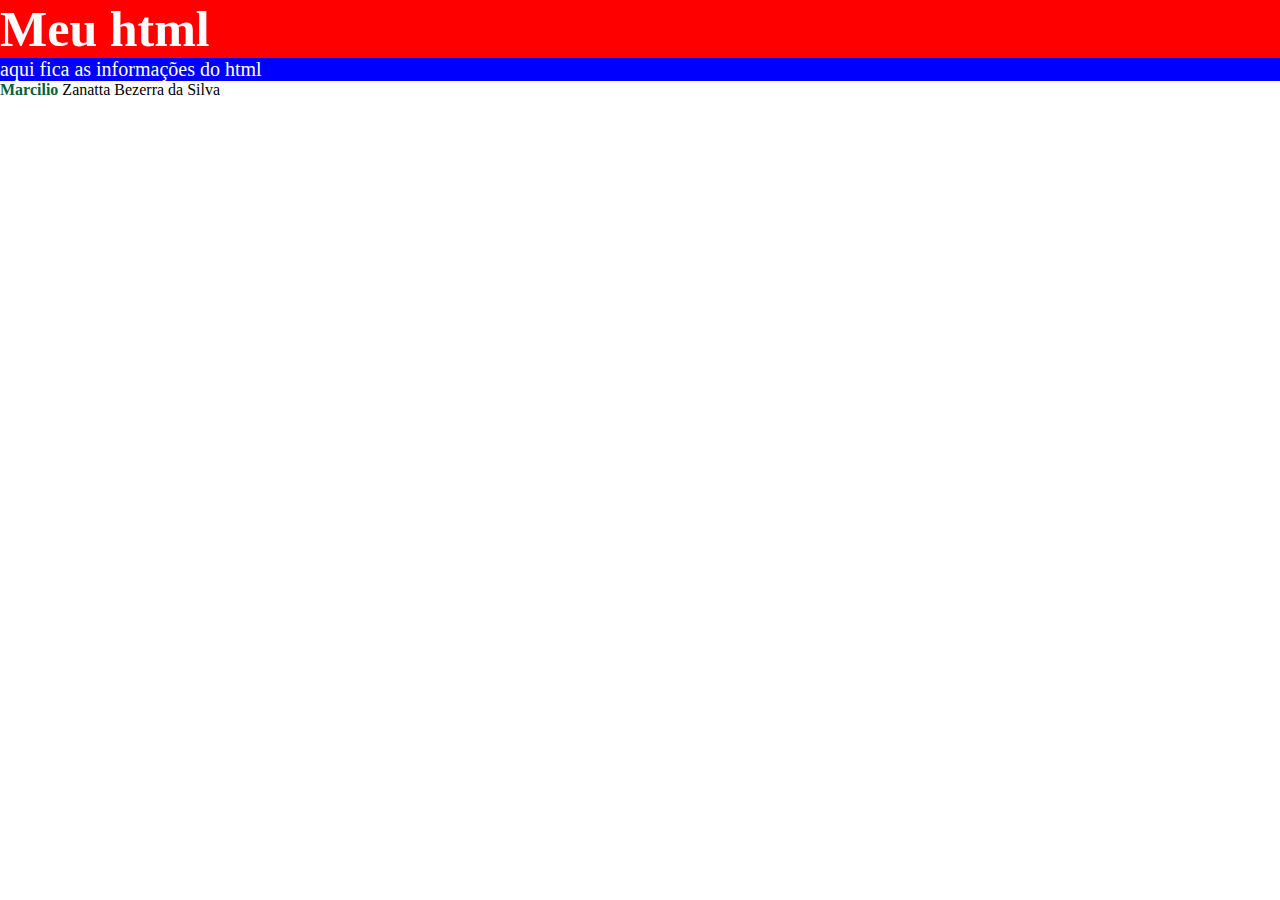
<file: Aula 01 HTML/index.html>
<!DOCTYPE html>
<html lang="pt-BR">

<head>
    <meta charset="utf-8">
    <meta name="viewporte" content="width=device-width, initial-scale=1.0">
    <title>Meu HTML</title>
    <link rel="stylesheet" href="./assets/css/style.css">
</head>

<body>
    <h1 id="cabecalho-um" class="fundo-vermelho borde-esquerda">Meu html</h1>
    <p id="cabecalho">aqui fica as informações do html</p>
    <span><b class="bold">Marcilio</b> Zanatta Bezerra da Silva</span><br>
</body>

</html>
</file>
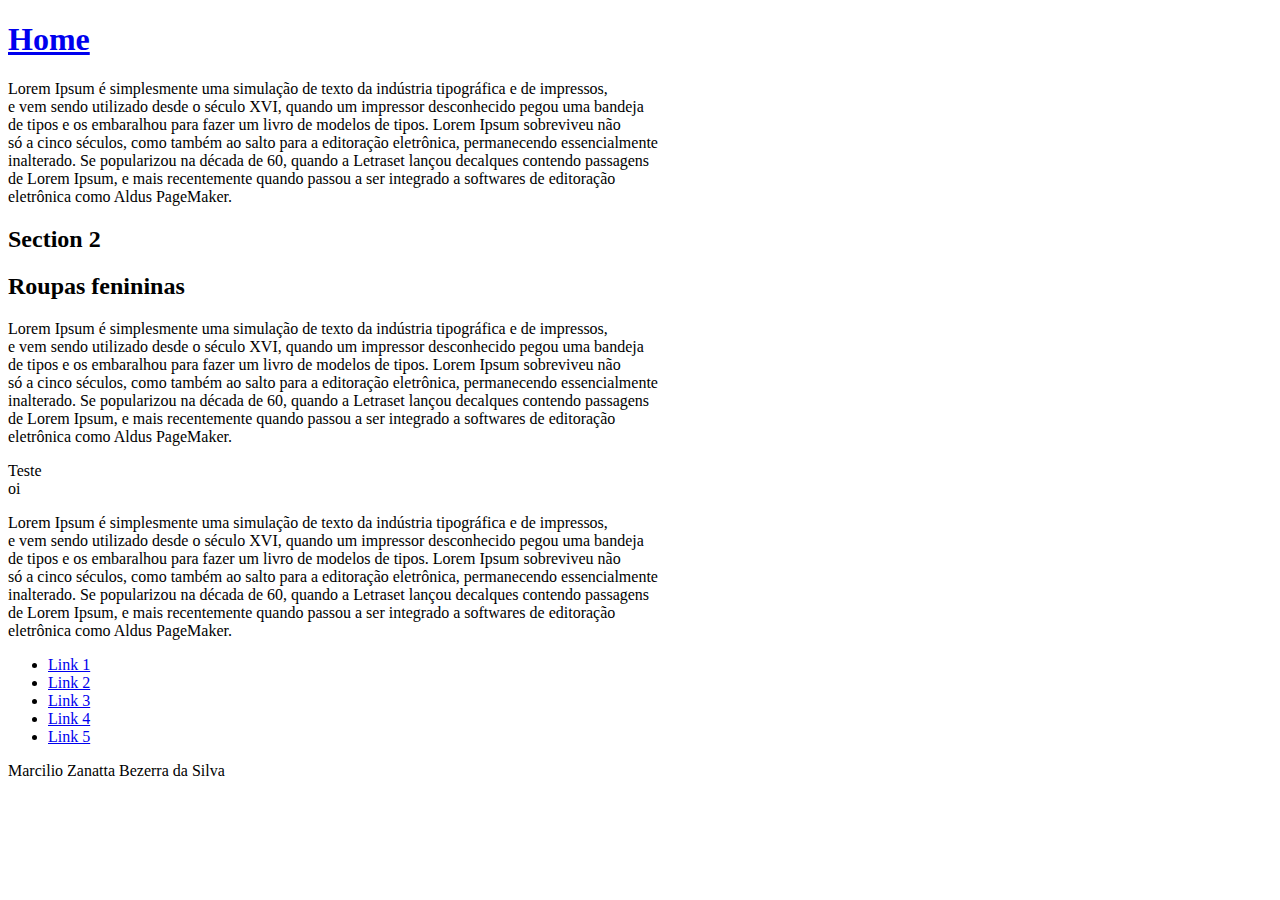
<file: Aula 4 HTML/index.html>
<!DOCTYPE html>
<html lang="en">

<head>
    <meta charset="UTF-8">
    <meta http-equiv="X-UA-Compatible" content="IE=edge">
    <meta name="viewport" content="width=device-width, initial-scale=1.0">
    <link rel="style.css" href="./assets/css/style.css">
    <title>Desafio</title>
</head>

<body>
    <header>
        <h1>
            <a href="#">Home</a>
        </h1>
    </header>
    <div>
        <p>
            Lorem Ipsum é simplesmente uma simulação de texto da indústria tipográfica e de impressos,<br>
            e vem sendo utilizado desde o século XVI, quando um impressor desconhecido pegou uma bandeja<br>
            de tipos e os embaralhou para fazer um livro de modelos de tipos. Lorem Ipsum sobreviveu não<br>
            só a cinco séculos, como também ao salto para a editoração eletrônica, permanecendo essencialmente<br>
            inalterado. Se popularizou na década de 60, quando a Letraset lançou decalques contendo passagens<br>
            de Lorem Ipsum, e mais recentemente quando passou a ser integrado a softwares de editoração <br>
            eletrônica como Aldus PageMaker.<br>
        </p>
    </div>
    <section>
        <header>
            <h2>Section 2</h2>
        </header>
    </section>
    <article>
        <section>
            <header>
                <h2>Roupas fenininas</h2>
            </header>
            <p>
                Lorem Ipsum é simplesmente uma simulação de texto da indústria tipográfica e de impressos,<br>
                e vem sendo utilizado desde o século XVI, quando um impressor desconhecido pegou uma bandeja<br>
                de tipos e os embaralhou para fazer um livro de modelos de tipos. Lorem Ipsum sobreviveu não<br>
                só a cinco séculos, como também ao salto para a editoração eletrônica, permanecendo essencialmente<br>
                inalterado. Se popularizou na década de 60, quando a Letraset lançou decalques contendo passagens<br>
                de Lorem Ipsum, e mais recentemente quando passou a ser integrado a softwares de editoração <br>
                eletrônica como Aldus PageMaker.<br>
            </p>
        </section>
    </article>
    <div>
        <article>
            <header>Teste</header>
            <div>oi</div>
            <p>
                Lorem Ipsum é simplesmente uma simulação de texto da indústria tipográfica e de impressos,<br>
                e vem sendo utilizado desde o século XVI, quando um impressor desconhecido pegou uma bandeja<br>
                de tipos e os embaralhou para fazer um livro de modelos de tipos. Lorem Ipsum sobreviveu não<br>
                só a cinco séculos, como também ao salto para a editoração eletrônica, permanecendo essencialmente<br>
                inalterado. Se popularizou na década de 60, quando a Letraset lançou decalques contendo passagens<br>
                de Lorem Ipsum, e mais recentemente quando passou a ser integrado a softwares de editoração <br>
                eletrônica como Aldus PageMaker.<br>
            </p>
        </article>
    </div>
    <aside>
        <nav>
            <ul>
                <li><a href="#"> Link 1</a></li>
                <li><a href="#"> Link 2</a></li>
                <li><a href="#"> Link 3</a></li>
                <li><a href="#"> Link 4</a></li>
                <li><a href="#"> Link 5</a></li>
            </ul>
        </nav>
    </aside>
    <footer>Marcilio Zanatta Bezerra da Silva</footer>
</body>
</html>
</file>
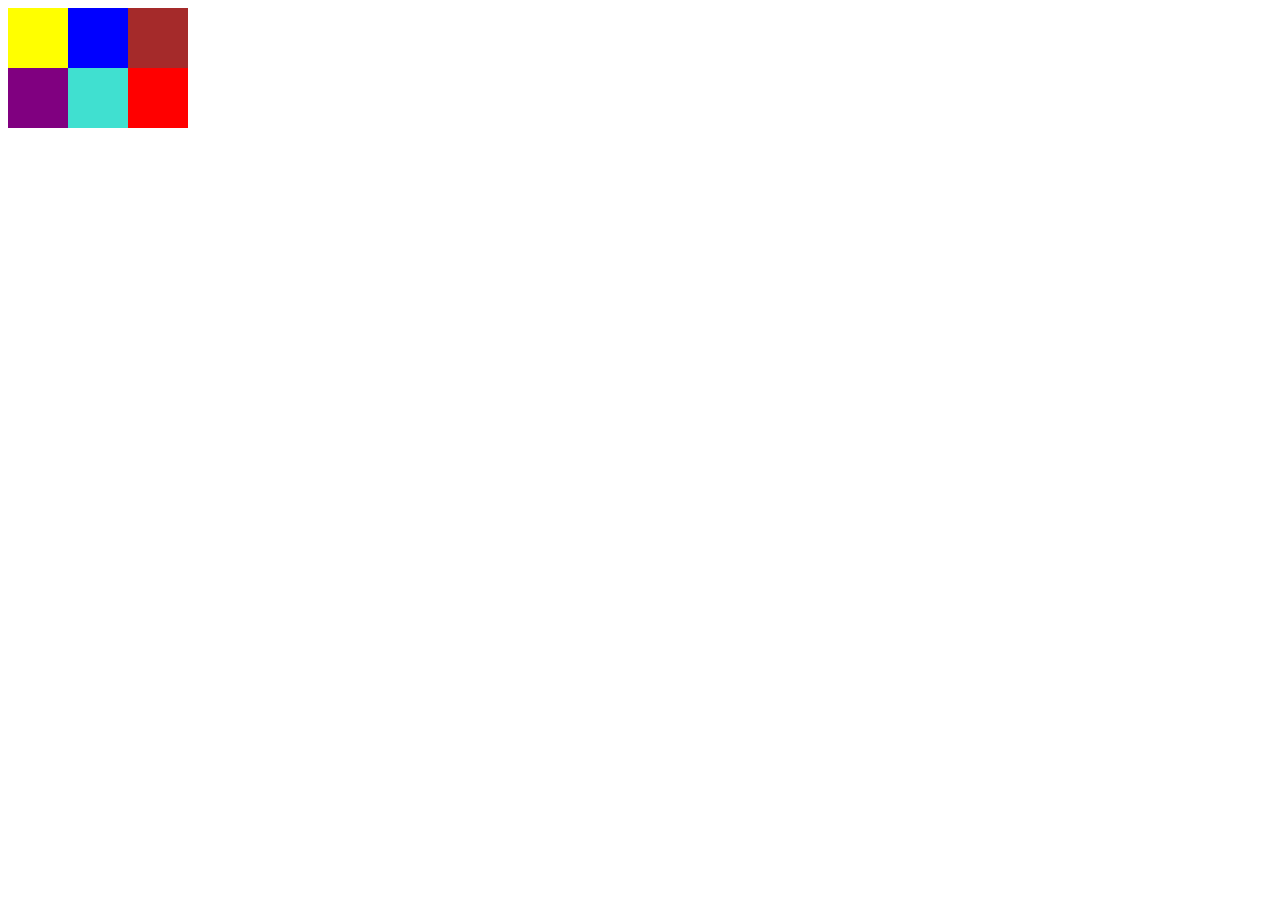
<file: Aula 5 HTML/index.html>
<!DOCTYPE html>
<html lang="pt_BR">

<head>
    <meta charset="UTF-8">
    <meta http-equiv="X-UA-Compatible" content="IE=edge">
    <meta name="viewport" content="width=device-width, initial-scale=1.0">
    <title>Document</title>
</head>

<body>
    <div style="width: 180px; height: 120px; background: red;">
        <div style="width: 60px; height: 60px; background: yellow; float: left;"></div>
        <div style="width: 60px; height: 60px; background: blue; float: left;"></div>
        <div style="width: 60px; height: 60px; background: brown; float: left;"></div>
        <div style="width: 60px; height: 60px; background: purple; float: left;"></div>
        <div style="width: 60px; height: 60px; background: turquoise; float: left;"></div>
    </div>
</body>

</html>
</file>
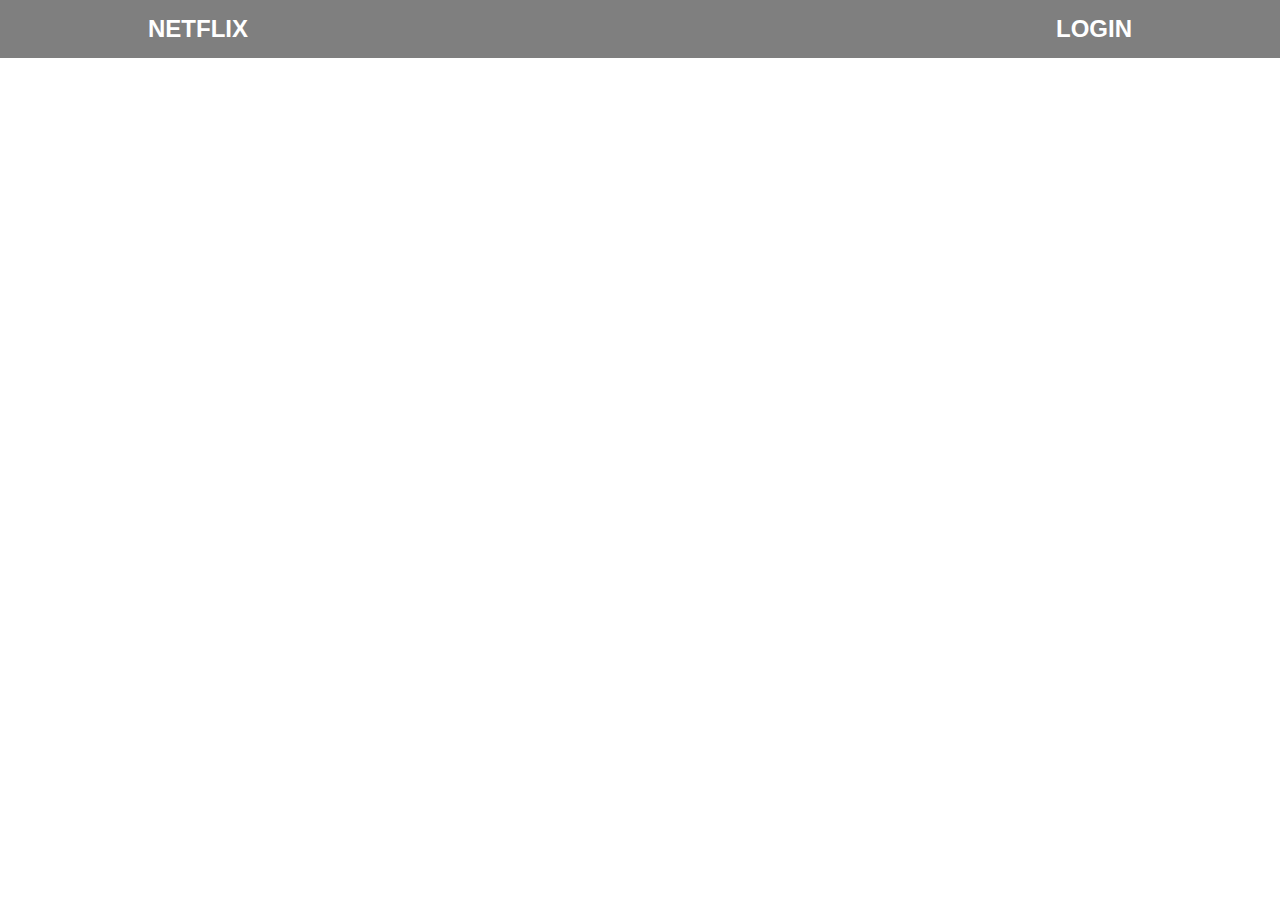
<file: Aula 6 HTML/index.html>
<!DOCTYPE html>
<html lang="pt_BR">

<head>
    <meta charset="UTF-8">
    <meta http-equiv="X-UA-Compatible" content="IE=edge">
    <meta name="viewport" content="width=device-width, initial-scale=1.0">
    <title>Document</title>
    <style>
        * {
            margin: 0px;
            padding: 0px;
        }

        body {
            background-image: url(https://assets.nflxext.com/ffe/siteui/vlv3/5fd505fa-f425-4a18-b3cc-00dd2638f541/426a17fa-90dd-4501-a245-d1b6e88a7be0/BR-pt-20220704-popsignuptwoweeks-perspective_alpha_website_small.jpg);
            background-size: cover;
            background-position: center;
        }
        #heading {
            background: rgb(0,0,0,0.5);
        }

        #heading div {
            width: 80%;
            display: flex;
            justify-content: space-between;
            margin: 0 auto;
        }

        #heading .h1 {
            padding: 15px 20px;
            font-size: 24px;
            text-transform: uppercase;
            color: white;
        }

        #heading a {
            color: white;
            text-decoration: none;
            font-family: sans-serif;
        }
    </style>
</head>

<body>
    <header id="heading">
        <div>
            <h1 class="h1">
                <a href="#">Netflix</a>
            </h1>
            <h2 class="h1">
                <a href="#">Login</a>
            </h2>
        </div>
    </header>
</body>

</html>
</file>
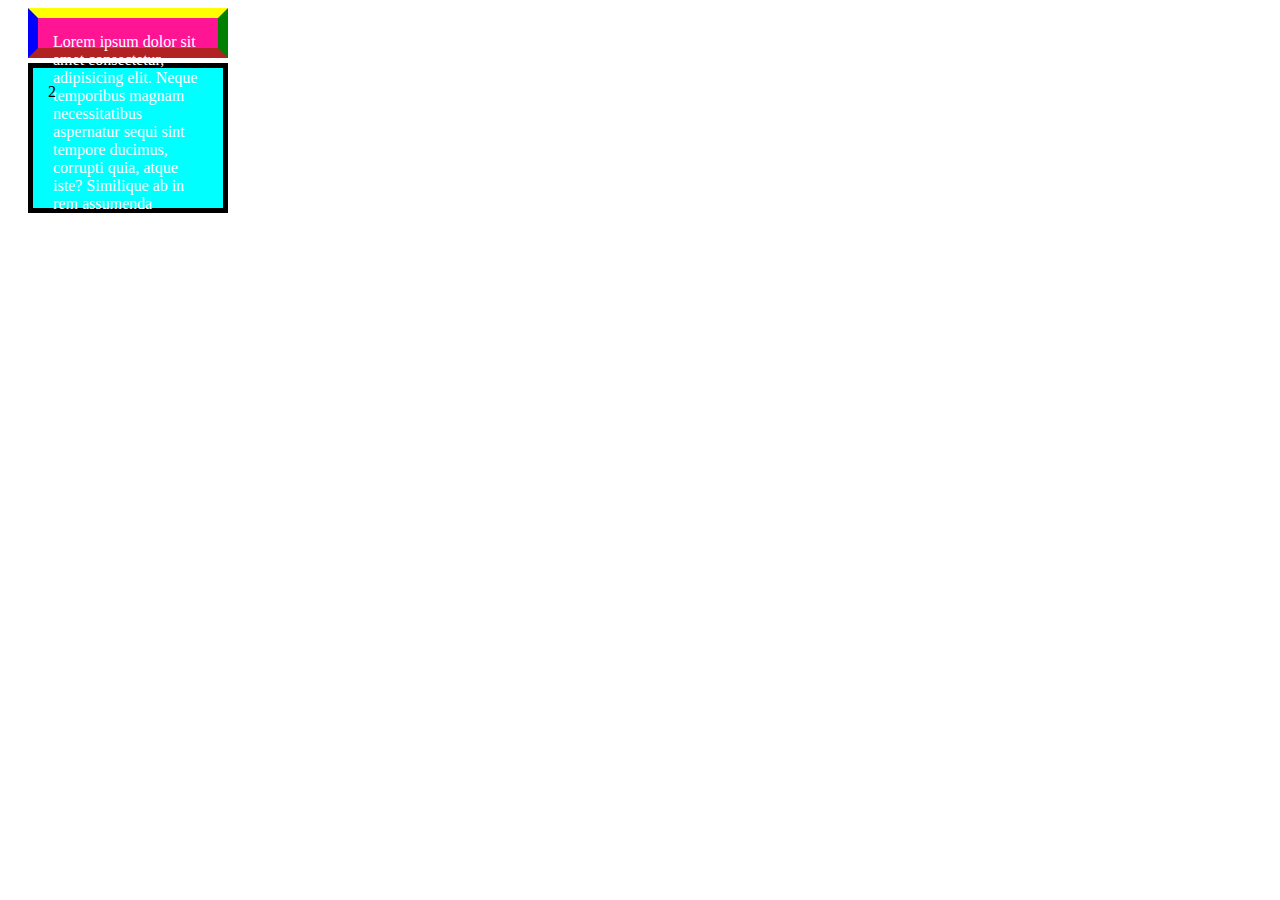
<file: Aula 7 HTML/index.html>
<!DOCTYPE html>
<html lang="pt-BR">

<head>
    <meta charset="UTF-8">
    <meta http-equiv="X-UA-Compatible" content="IE=edge">
    <meta name="viewport" content="width=device-width, initial-scale=1.0">
    <title>Document</title>
    <style>

        .section-one, .section-two {
            box-sizing: border-box;
        }
        .section-one {
            background: deeppink;
            background-image: url(https://static.vecteezy.com/ti/fotos-gratis/p2/[base64].jpg);
            background-size: cover;
            background-position: center center;
            color: white;
            width: 200px;
            height: 50px;
            border-style: solid; 
            border-width: 10px;
            border-bottom-color: firebrick;
            border-top-color: yellow;
            border-right-color: green;
            border-left-color: blue;
            padding: 15px;
            margin: 5px 20px 5px 20px;
        }
        .section-two {
            background: cyan;
            width: 200px;
            height: 150px;border: 5px solid black;
            padding: 15px;
            margin: 5px 20px 5px 20px;
        }
    </style>
</head>

<body>
    <section class="section-one">
        <header>
            Lorem ipsum dolor sit amet consectetur, adipisicing elit. Neque temporibus magnam 
            necessitatibus aspernatur sequi sint tempore ducimus, corrupti quia, atque iste? 
            Similique ab in rem assumenda voluptatibus porro cum consectetur.
        </header>
    </section>
    <section class="section-two">
        <header>
            2
        </header>
    </section>
</body>

</html>
</file>
<file: Aula 01 HTML/assets/css/style.css>
* {
    margin: auto;
}

h1 {
    font-size: 50px;
    background-color: red;
    color: white;
}

#cabecalho {
    font-size: 20px;
    background-color: blue;
    color: white;
}

.bold {
    color: rgb(9, 95, 60);
}
</file>
<file: Aula 4 HTML/assets/css/style.css>
body {
    background: black;
}

#lista-01 {
    margin-top: 200px;
    margin: 2000px;
    height: 40px;
    width: 40px;
    background: white;
    color: blue;
}
</file>
